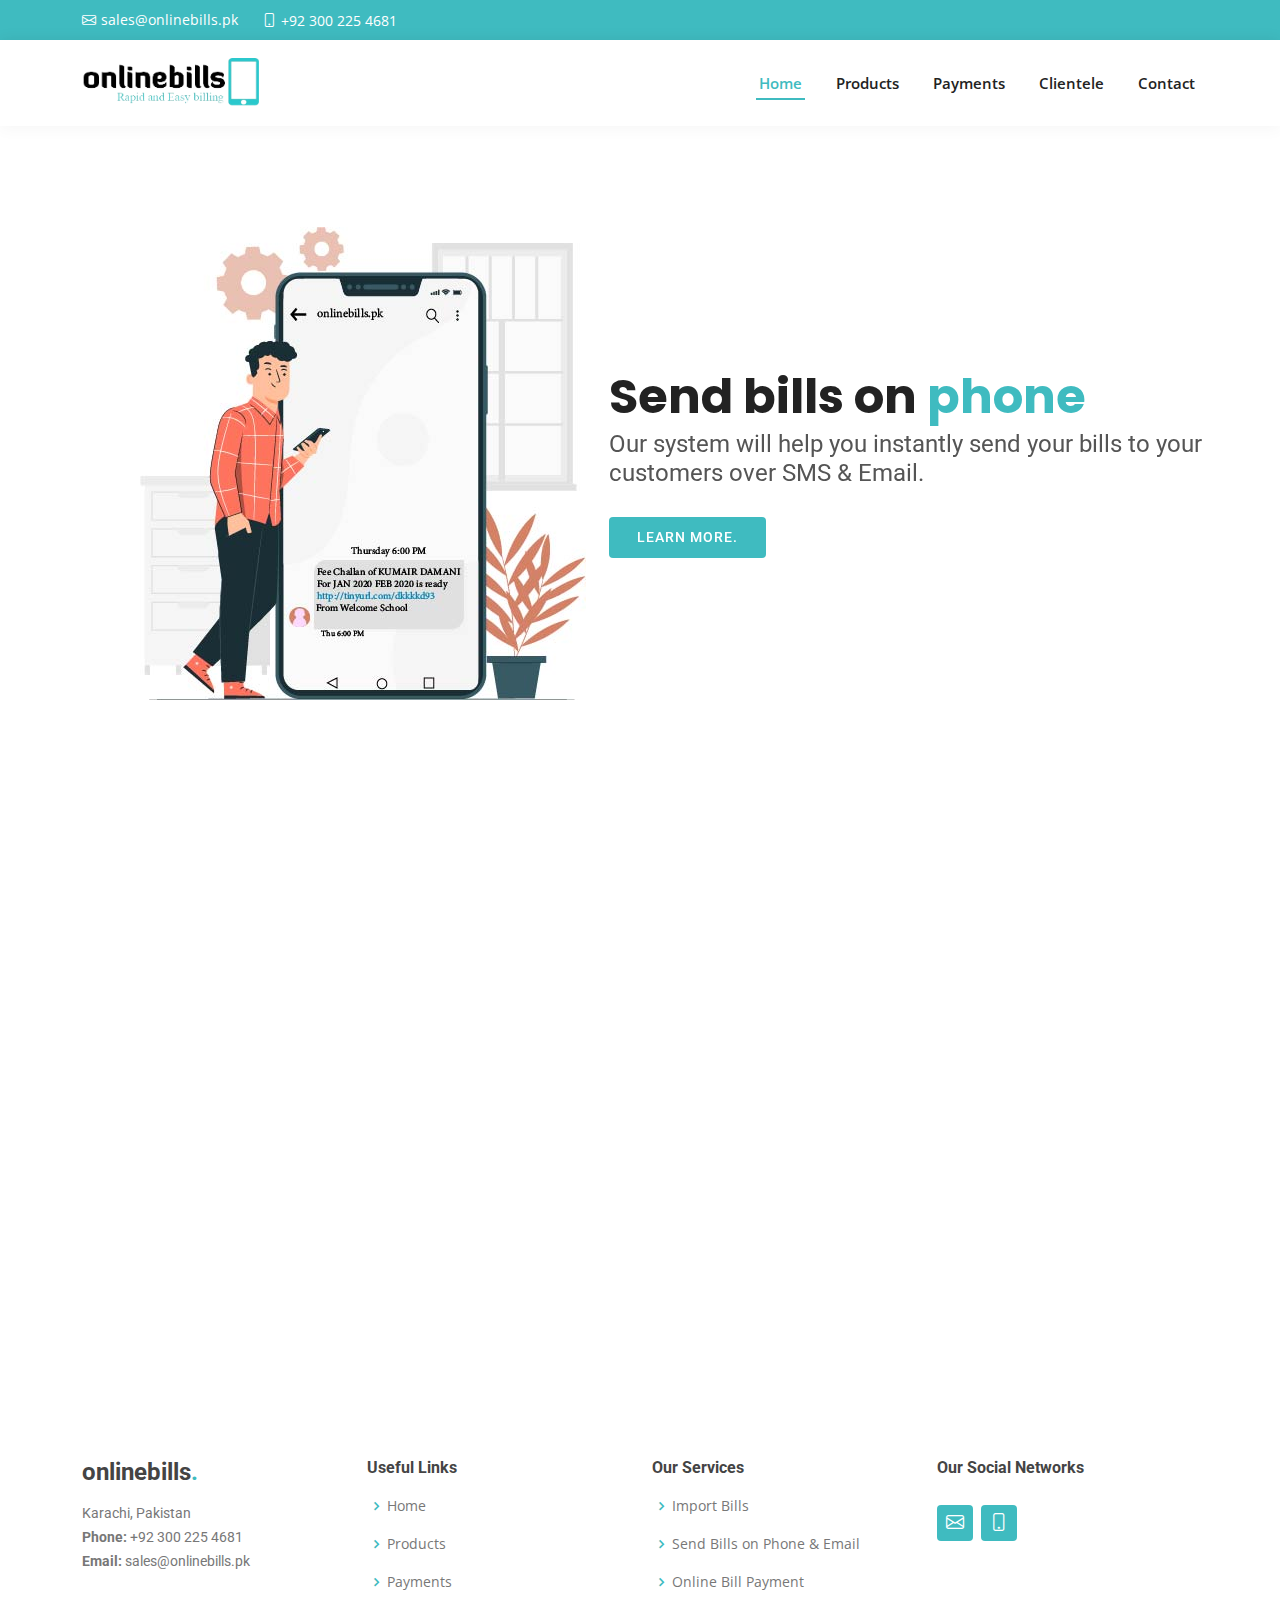
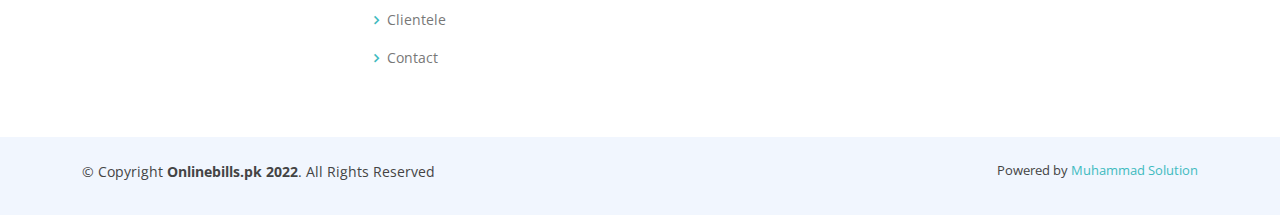
<file: OnlineBills/index.html>
<!DOCTYPE html>
<html lang="en">

<head>
<meta charset="utf-8">
<meta content="width=device-width, initial-scale=1.0" name="viewport">

<title>Online School Fee challan | Onlinebills.pk</title>
<meta content="" name="description">
<meta content="" name="keywords">

<!-- icons -->
<link href="assets/img/Mobile only Logo (OB).jpg" rel="icon">

<!-- Google Fonts -->
<link href="https://fonts.googleapis.com/css?family=Open+Sans:300,300i,400,400i,600,600i,700,700i|Roboto:300,300i,400,400i,500,500i,600,600i,700,700i|Poppins:300,300i,400,400i,500,500i,600,600i,700,700i" rel="stylesheet">

<!--  CSS Files -->
<link href="assets/vendor/aos/aos.css" rel="stylesheet">
<link href="assets/vendor/bootstrap/css/bootstrap.min.css" rel="stylesheet">
<link href="assets/vendor/bootstrap-icons/bootstrap-icons.css" rel="stylesheet">
<link href="assets/vendor/boxicons/css/boxicons.min.css" rel="stylesheet">
<link href="assets/vendor/glightbox/css/glightbox.min.css" rel="stylesheet">
<link href="assets/vendor/swiper/swiper-bundle.min.css" rel="stylesheet">

<!--  Main CSS File -->
<link href="assets/css/style.css" rel="stylesheet">

</head>

<body>

<!-- ======= Top Bar ======= -->
<section id="topbar" class="d-flex align-items-center">
<div class="container d-flex justify-content-center justify-content-md-between">
<div class="contact-info d-flex align-items-center">
<i class="bi bi-envelope d-flex align-items-center"><a href="mailto:contact@example.com">sales@onlinebills.pk</a></i>
<i class="bi bi-phone d-flex align-items-center ms-4"><span>+92 300 225 4681</span></i>
</div>
</div>
</section>

<header id="header" class="d-flex align-items-center">
<div class="container d-flex align-items-center justify-content-between">

<div class="logo">
<img src="assets/img/blueLogoOB.png">
</div>

<nav id="navbar" class="navbar">
<ul>
<li><a class="nav-link scrollto active" href="index.html">Home</a></li>
<li><a class="nav-link scrollto" href="product.html">Products</a></li>
<li><a class="nav-link scrollto" href="payment.html">Payments</a></li>
<li><a class="nav-link scrollto " href="clientele.html">Clientele</a></li>
<li><a class="nav-link scrollto" href="contact.html">Contact</a></li>
</ul>
<i class="bi bi-list mobile-nav-toggle"></i>
</nav><!-- .navbar -->

</div>
</header><!-- End Header -->

<!-- ======= Hero Section ======= -->



<section id="hero" class="d-flex align-items-center">

<div class="col-lg-4 iphone-wrap">
<img src="assets/img/Mobile.jpg" alt="Image" class="obmobile" data-aos="fade-right" style="margin-left: 140px;">
</div>      

<div class="container" data-aos="zoom-out" data-aos-delay="100">

<h1 style="margin-left:170px;"> Send bills on <span>phone</span></h1>
<h2 style="margin-left: 170px;">Our system will help you instantly send your bills to your customers over SMS & Email.</h2>
<div class="d-flex">
<a href="product.html" class="btn-get-started scrollto" style="margin-left: 170px; ">Learn more.</a>
</div>      
</div>

</section><!-- End Hero -->

<main id="main">

<!-- ======= Services Section ======= -->
<section id="services" class="services">
<div class="container" data-aos="fade-up">

<div class="section-title">

<h3>Product <span>Features</span></h3>
</div>

<div class="row">
<div class="col-lg-4 col-md-6 d-flex align-items-stretch" data-aos="zoom-in" data-aos-delay="100">
<div class="icon-box">
<div class="icon">
<div class="mobile">
<img src="assets/img/import.png">
</div>
</div>
<h4><a href="">Import Bills</a></h4>
<p>Import bills into your very own cloud system with a CSV File</p>
</div>
</div>

<div class="col-lg-4 col-md-6 d-flex align-items-stretch mt-4 mt-md-0" data-aos="zoom-in" data-aos-delay="200">
<div class="icon-box">
<div class="icon">
<div class="mobile">
<img src="assets/img/phone.png">
</div>
</div>
<h4><a href="">Send Bills on Phone & Email</a></h4>
<p>With a single click, your bill is pushed to your customer's phone and inbox.</p>
</div>
</div>

<div class="col-lg-4 col-md-6 d-flex align-items-stretch mt-4 mt-lg-0" data-aos="zoom-in" data-aos-delay="300">
<div class="icon-box">
<div class="icon">
<div class="mobile">
<img src="assets/img/payment.png">
</div>
</div>
<h4><a href="">Online Bill Payment</a></h4>
<p>Customer can conviently pay bills using bank's online application.</p>
</div>
</div>
</div>

</div>
</section><!-- End Services Section -->    


</div>
</section><!-- End Contact Section -->

</main><!-- End #main -->

<!-- ======= Footer ======= -->
<footer id="footer">



<div class="footer-top">
<div class="container">
<div class="row">

<div class="col-lg-3 col-md-6 footer-contact">
<h3>onlinebills<span>.</span></h3>
<p>
Karachi, Pakistan <br>
<strong>Phone:</strong> +92 300 225 4681<br>
<strong>Email:</strong> sales@onlinebills.pk<br>
</p>
</div>

<div class="col-lg-3 col-md-6 footer-links">
<h4>Useful Links</h4>
<ul>
<li><i class="bx bx-chevron-right"></i> <a href="index.html">Home</a></li>
<li><i class="bx bx-chevron-right"></i> <a href="product.html">Products</a></li>
<li><i class="bx bx-chevron-right"></i> <a href="payment.html">Payments</a></li>
<li><i class="bx bx-chevron-right"></i> <a href="clientele.html">Clientele</a></li>
<li><i class="bx bx-chevron-right"></i> <a href="contact.html">Contact</a></li>
</ul>
</div>

<div class="col-lg-3 col-md-6 footer-links">
<h4>Our Services</h4>
<ul>
<li><i class="bx bx-chevron-right"></i> <a href="#">Import Bills</a></li>
<li><i class="bx bx-chevron-right"></i> <a href="#">Send Bills on Phone & Email </a></li>
<li><i class="bx bx-chevron-right"></i> <a href="#">Online Bill Payment</a></li>
</ul>
</div>

<div class="col-lg-3 col-md-6 footer-links">
<h4>Our Social Networks</h4>
<div class="social-links mt-3">
<a href="#" class="twitter"><i class="bi bi-envelope d-flex align-items-center" style="margin-left: 9px;"></i></a>
<a href="#" class="google-plus"><i class="bi bi-phone d-flex align-items-center " style="margin-left: 9px;"></i></a>
</div>
</div>

</div>
</div>
</div>

<div class="container py-4">
<div class="copyright">
&copy; Copyright <strong><span> Onlinebills.pk 2022</span></strong>. All Rights Reserved
</div>
<div class="credits">
Powered by <a href="https://www.facebook.com/Muhammadsolution786">Muhammad Solution</a>
</div>
</div>
</footer><!-- End Footer -->

<div id="preloader"></div>
<a href="#" class="back-to-top d-flex align-items-center justify-content-center"><i class="bi bi-arrow-up-short"></i></a>

<!-- JS Files -->
<script src="assets/vendor/purecounter/purecounter.js"></script>
<script src="assets/vendor/aos/aos.js"></script>
<script src="assets/vendor/bootstrap/js/bootstrap.bundle.min.js"></script>
<script src="assets/vendor/glightbox/js/glightbox.min.js"></script>
<script src="assets/vendor/isotope-layout/isotope.pkgd.min.js"></script>
<script src="assets/vendor/swiper/swiper-bundle.min.js"></script>
<script src="assets/vendor/waypoints/noframework.waypoints.js"></script>
<script src="assets/vendor/php-email-form/validate.js"></script>

<!--  Main JS File -->
<script src="assets/js/main.js"></script>

</body>

</html>
</file>
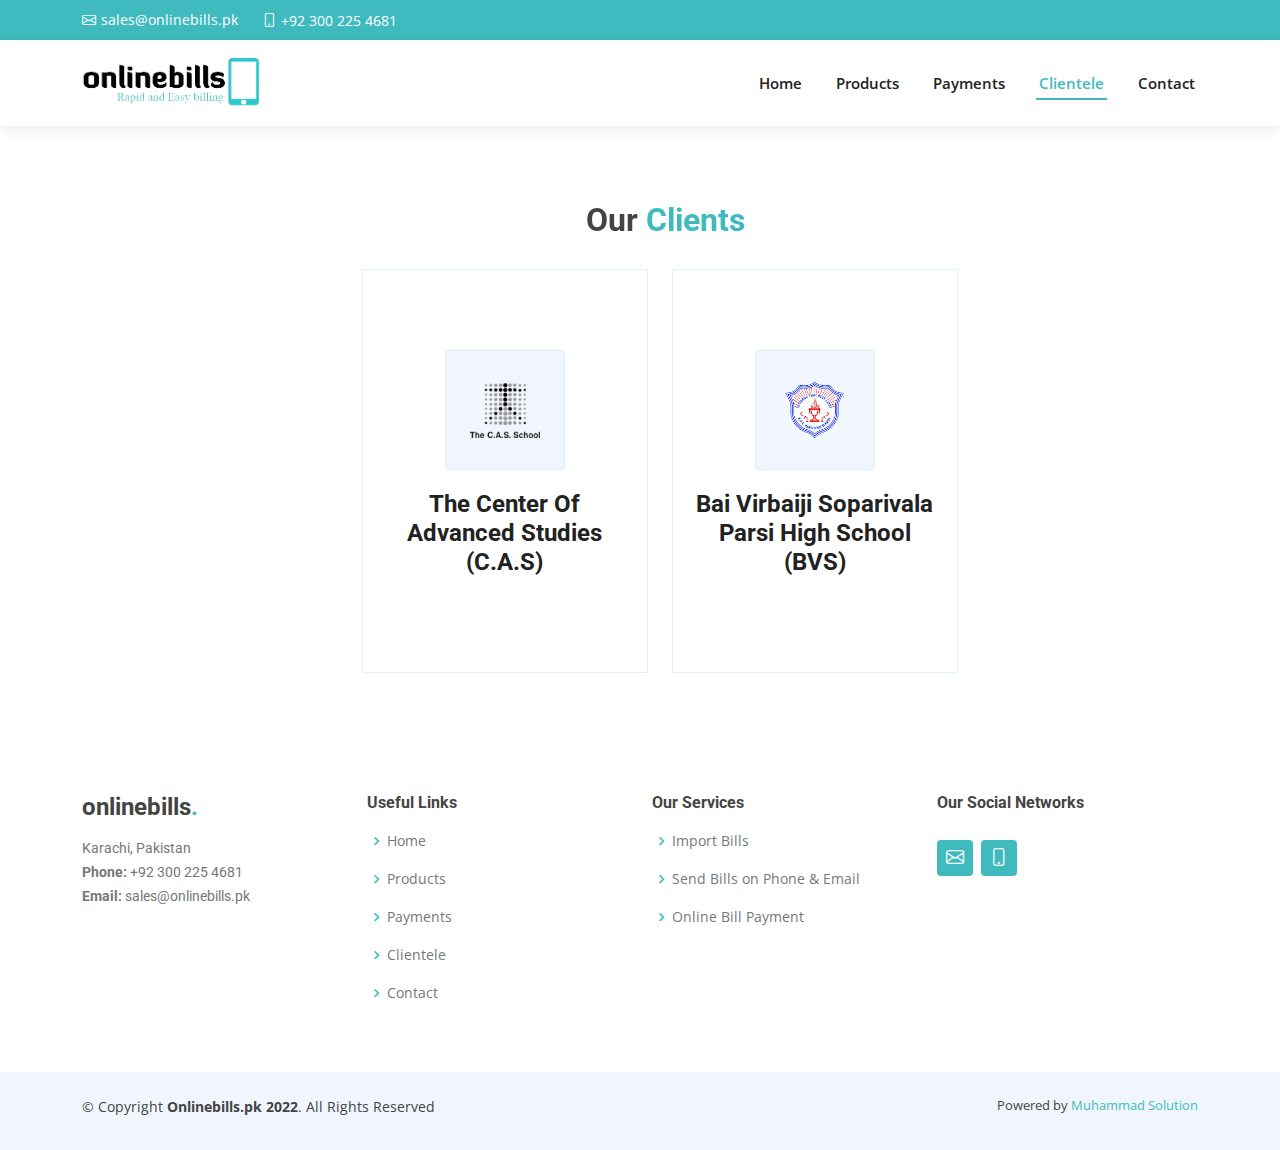
<file: OnlineBills/clientele.html>
<!DOCTYPE html>
<html lang="en">

<head>
<meta charset="utf-8">
<meta content="width=device-width, initial-scale=1.0" name="viewport">

<title>Online School Fee challan | Onlinebills.pk</title>
<meta content="" name="description">
<meta content="" name="keywords">

<!-- icons -->
<link href="assets/img/Mobile only Logo (OB).jpg" rel="icon">

<!-- Google Fonts -->
<link href="https://fonts.googleapis.com/css?family=Open+Sans:300,300i,400,400i,600,600i,700,700i|Roboto:300,300i,400,400i,500,500i,600,600i,700,700i|Poppins:300,300i,400,400i,500,500i,600,600i,700,700i" rel="stylesheet">

<!--  CSS Files -->
<link href="assets/vendor/aos/aos.css" rel="stylesheet">
<link href="assets/vendor/bootstrap/css/bootstrap.min.css" rel="stylesheet">
<link href="assets/vendor/bootstrap-icons/bootstrap-icons.css" rel="stylesheet">
<link href="assets/vendor/boxicons/css/boxicons.min.css" rel="stylesheet">
<link href="assets/vendor/glightbox/css/glightbox.min.css" rel="stylesheet">
<link href="assets/vendor/swiper/swiper-bundle.min.css" rel="stylesheet">

<!--  Main CSS File -->
<link href="assets/css/style.css" rel="stylesheet">

</head>

<body>

<!-- ======= Top Bar ======= -->
<section id="topbar" class="d-flex align-items-center">
<div class="container d-flex justify-content-center justify-content-md-between">
<div class="contact-info d-flex align-items-center">
<i class="bi bi-envelope d-flex align-items-center"><a href="mailto:contact@example.com">sales@onlinebills.pk</a></i>
<i class="bi bi-phone d-flex align-items-center ms-4"><span>+92 300 225 4681</span></i>
</div>
</div>
</section>

<!-- ======= Header ======= -->
<header id="header" class="d-flex align-items-center">
<div class="container d-flex align-items-center justify-content-between">

<div class="logo">
<img src="assets/img/blueLogoOB.png">
</div>

<nav id="navbar" class="navbar">
<ul>
<li><a class="nav-link scrollto" href="index.html">Home</a></li>
<li><a class="nav-link scrollto" href="product.html">Products</a></li>
<li><a class="nav-link scrollto" href="payment.html">Payments</a></li>
<li><a class="nav-link scrollto active " href="clientele.html">Clientele</a></li>
<li><a class="nav-link scrollto" href="contact.html">Contact</a></li>
</ul>
<i class="bi bi-list mobile-nav-toggle"></i>
</nav><!-- .navbar -->

</div>
</header><!-- End Header -->

<!-- ======= Hero Section ======= -->


<main id="main">

<!-- ======= Services Section ======= -->
<section id="services" class="services" style="margin-left: 350px;">
<div class="container" data-aos="fade-up">

<div class="section-title">

<h3 style="margin-right: 300px;">Our <span>Clients</span></h3>
</div>

<div class="row">
<div class="col-lg-4 col-md-6 d-flex align-items-stretch" data-aos="zoom-in" data-aos-delay="100">
<div class="icon-box">
<div class="icon">
<div class="mobile">
    <img src="assets/img/cas.png">
</div>
</div>
<h4><a href="https://cas.edu.pk/"> The Center Of Advanced Studies <br>(C.A.S)</a></h4>
</div>
</div>


<div class="col-lg-4 col-md-6 d-flex align-items-stretch mt-4 mt-lg-0" data-aos="zoom-in" data-aos-delay="300">
<div class="icon-box">
<div class="icon">
<div class="mobile">
    <img src="assets/img/bvs.png">
</div>
</div>
<h4><a href="https://www.bvsparsischool.edu.pk/">Bai Virbaiji Soparivala Parsi High School (BVS)</a></h4>
</div>
</div>
</div>

</div>
</section><!-- End Services Section -->    


<!-- ======= Footer ======= -->
<footer id="footer">



<div class="footer-top">
<div class="container">
<div class="row">

<div class="col-lg-3 col-md-6 footer-contact">
<h3>onlinebills<span>.</span></h3>
<p>
Karachi, Pakistan <br>
<strong>Phone:</strong> +92 300 225 4681<br>
<strong>Email:</strong> sales@onlinebills.pk<br>
</p>
</div>

<div class="col-lg-3 col-md-6 footer-links">
<h4>Useful Links</h4>
<ul>
<li><i class="bx bx-chevron-right"></i> <a href="index.html">Home</a></li>
<li><i class="bx bx-chevron-right"></i> <a href="product.html">Products</a></li>
<li><i class="bx bx-chevron-right"></i> <a href="payment.html">Payments</a></li>
<li><i class="bx bx-chevron-right"></i> <a href="clientele.html">Clientele</a></li>
<li><i class="bx bx-chevron-right"></i> <a href="contact.html">Contact</a></li>
</ul>
</div>

<div class="col-lg-3 col-md-6 footer-links">
<h4>Our Services</h4>
<ul>
<li><i class="bx bx-chevron-right"></i> <a href="#">Import Bills</a></li>
<li><i class="bx bx-chevron-right"></i> <a href="#">Send Bills on Phone & Email </a></li>
<li><i class="bx bx-chevron-right"></i> <a href="#">Online Bill Payment</a></li>
</ul>
</div>

<div class="col-lg-3 col-md-6 footer-links">
<h4>Our Social Networks</h4>
<div class="social-links mt-3">
<a href="#" class="twitter"><i class="bi bi-envelope d-flex align-items-center" style="margin-left: 9px;"></i></a>
<a href="#" class="google-plus"><i class="bi bi-phone d-flex align-items-center " style="margin-left: 9px;"></i></a>
</div>
</div>

</div>
</div>
</div>

<div class="container py-4">
<div class="copyright">
&copy; Copyright <strong><span> Onlinebills.pk 2022</span></strong>. All Rights Reserved
</div>
<div class="credits">
Powered by <a href="https://www.facebook.com/Muhammadsolution786">Muhammad Solution</a>
</div>
</div>
</footer><!-- End Footer -->

<div id="preloader"></div>
<a href="#" class="back-to-top d-flex align-items-center justify-content-center"><i class="bi bi-arrow-up-short"></i></a>

<!--  JS Files -->
<script src="assets/vendor/purecounter/purecounter.js"></script>
<script src="assets/vendor/aos/aos.js"></script>
<script src="assets/vendor/bootstrap/js/bootstrap.bundle.min.js"></script>
<script src="assets/vendor/glightbox/js/glightbox.min.js"></script>
<script src="assets/vendor/isotope-layout/isotope.pkgd.min.js"></script>
<script src="assets/vendor/swiper/swiper-bundle.min.js"></script>
<script src="assets/vendor/waypoints/noframework.waypoints.js"></script>
<script src="assets/vendor/php-email-form/validate.js"></script>

<!--  Main JS File -->
<script src="assets/js/main.js"></script>

</body>

</html>
</file>
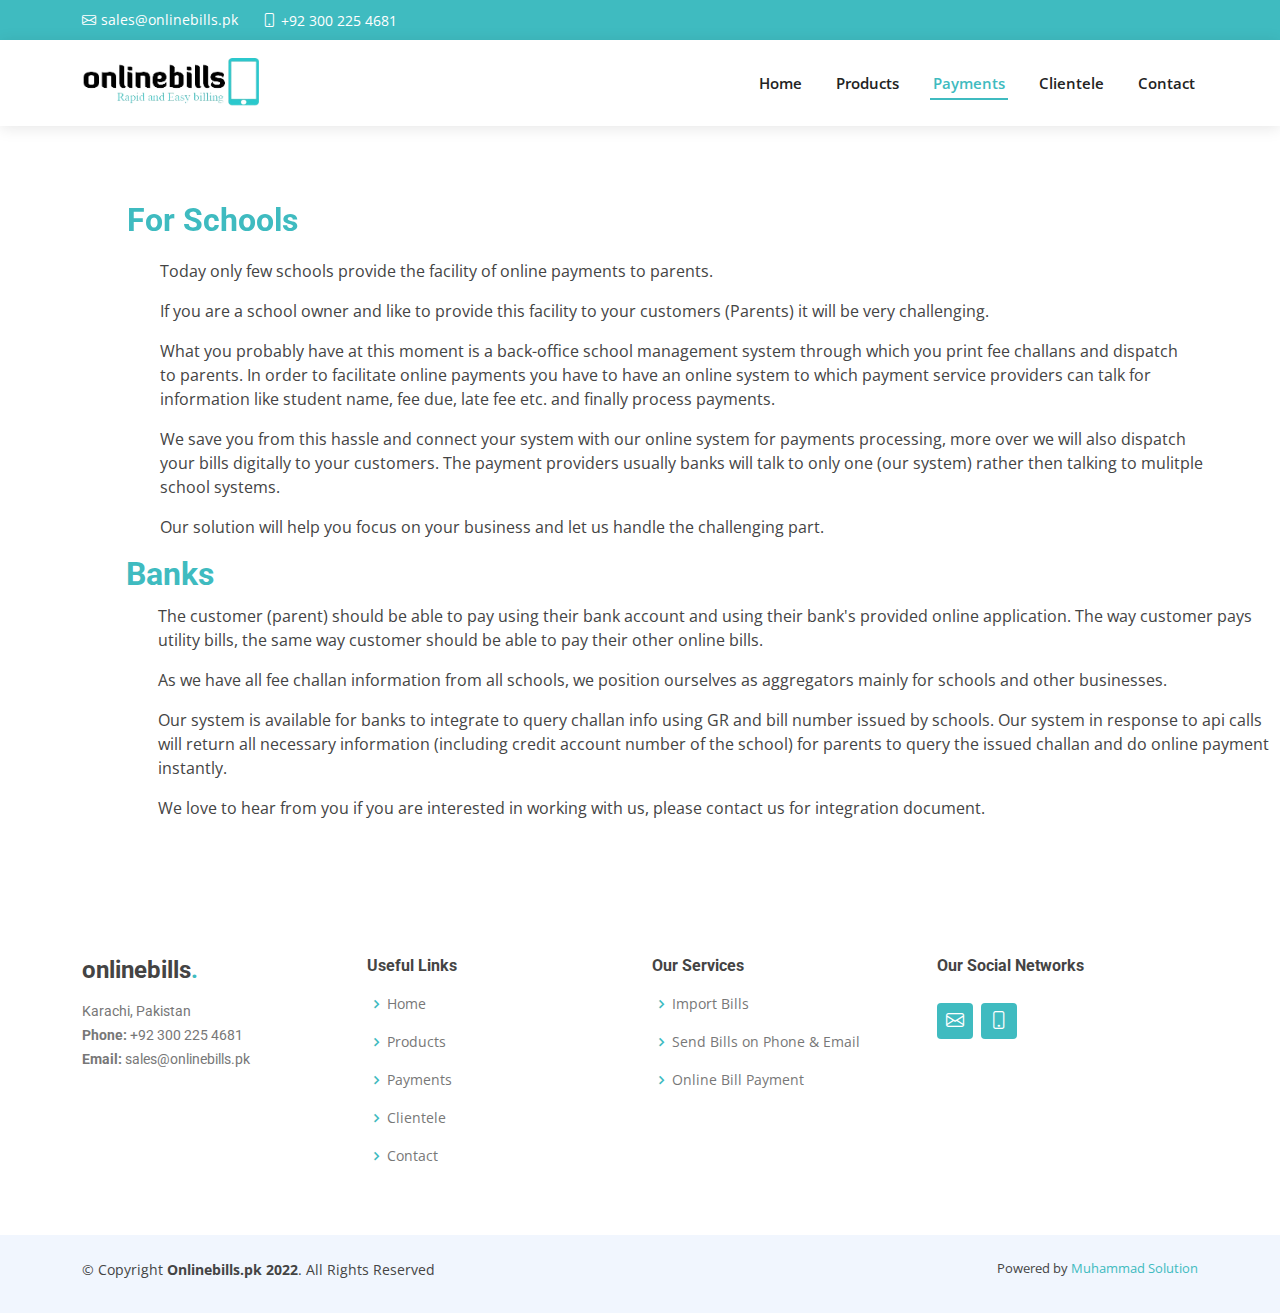
<file: OnlineBills/payment.html>
<!DOCTYPE html>
<html lang="en">

<head>
<meta charset="utf-8">
<meta content="width=device-width, initial-scale=1.0" name="viewport">

<title>Online School Fee challan | Onlinebills.pk</title>
<meta content="" name="description">
<meta content="" name="keywords">

<!-- icons -->
<link href="assets/img/Mobile only Logo (OB).jpg" rel="icon">

<!-- Google Fonts -->
<link href="https://fonts.googleapis.com/css?family=Open+Sans:300,300i,400,400i,600,600i,700,700i|Roboto:300,300i,400,400i,500,500i,600,600i,700,700i|Poppins:300,300i,400,400i,500,500i,600,600i,700,700i" rel="stylesheet">

<!--  CSS Files -->
<link href="assets/vendor/aos/aos.css" rel="stylesheet">
<link href="assets/vendor/bootstrap/css/bootstrap.min.css" rel="stylesheet">
<link href="assets/vendor/bootstrap-icons/bootstrap-icons.css" rel="stylesheet">
<link href="assets/vendor/boxicons/css/boxicons.min.css" rel="stylesheet">
<link href="assets/vendor/glightbox/css/glightbox.min.css" rel="stylesheet">
<link href="assets/vendor/swiper/swiper-bundle.min.css" rel="stylesheet">

<!--  Main CSS File -->
<link href="assets/css/style.css" rel="stylesheet">

</head>

<body>

<!-- ======= Top Bar ======= -->
<section id="topbar" class="d-flex align-items-center">
<div class="container d-flex justify-content-center justify-content-md-between">
<div class="contact-info d-flex align-items-center">
<i class="bi bi-envelope d-flex align-items-center"><a href="mailto:contact@example.com">sales@onlinebills.pk</a></i>
<i class="bi bi-phone d-flex align-items-center ms-4"><span>+92 300 225 4681</span></i>
</div>
</div>
</section>

<!-- ======= Header ======= -->
<header id="header" class="d-flex align-items-center">
<div class="container d-flex align-items-center justify-content-between">

<div class="logo">
<img src="assets/img/blueLogoOB.png">
</div>

<nav id="navbar" class="navbar">
<ul>
<li><a class="nav-link scrollto" href="index.html">Home</a></li>
<li><a class="nav-link scrollto" href="product.html">Products</a></li>
<li><a class="nav-link scrollto active" href="payment.html">Payments</a></li>
<li><a class="nav-link scrollto " href="clientele.html">Clientele</a></li>
<li><a class="nav-link scrollto" href="contact.html">Contact</a></li>
</ul>
<i class="bi bi-list mobile-nav-toggle"></i>
</nav><!-- .navbar -->

</div>
</header><!-- End Header -->

<!-- ======= Hero Section ======= -->




<main id="main">

<!-- ======= Services Section ======= -->
<section id="services" class="services">
<div class="container" data-aos="fade-up">

<div class="section-title">

<h3 style="margin-right: 855px;"><span>For Schools</span></h3>
</div>
</div>


<div class="d">
<p>
Today only few schools provide the facility of online payments to parents.
</p>
<p>
If you are a school owner and like to provide this facility to your customers (Parents) it will be very challenging.
</p>
<p>
What you probably have at this moment is a back-office school management system through which you print fee challans and 
dispatch <br> to parents. In order to facilitate online payments you have to have an online system to which payment service 
providers can talk for<br> information like student name, fee due, late fee etc. and finally process payments.
</p>
<p>
We save you from this hassle and connect your system with our online system for payments processing, more over we will also dispatch <br> your 
bills digitally to your customers. The payment providers usually banks will talk to only one (our system) 
rather then talking to mulitple<br> school systems.
</p>
<p>
Our solution will help you focus on your business and let us handle the challenging part.
</p>

</div>





<div class="section-title">

<h3 style="margin-right: 940px;"><span>Banks</span></h3>
</div>
</div>


<div class="n">
<p>
The customer (parent) should be able to pay using their bank account and using their bank's provided online application. 
The way customer pays <br>utility bills, the same way customer should be able to pay their other online bills.
</p>
<p>
As we have all fee challan information from all schools, we position ourselves as aggregators mainly for schools and other businesses.
</p>
<p>
Our system is available for banks to integrate to query challan info using GR and bill number issued by schools. 
Our system in response to api calls <br> will return all necessary information (including credit account number of the school) for 
parents to query the issued challan and do online payment<br> instantly.
</p>
<p>
We love to hear from you if you are interested in working with us, please contact us for integration document.
</p>

</div>
</section><!-- End Services Section -->    
</main><!-- End #main -->

<!-- ======= Footer ======= -->
<footer id="footer">



<div class="footer-top">
<div class="container">
<div class="row">

<div class="col-lg-3 col-md-6 footer-contact">
<h3>onlinebills<span>.</span></h3>
<p>
Karachi, Pakistan <br>
<strong>Phone:</strong> +92 300 225 4681<br>
<strong>Email:</strong> sales@onlinebills.pk<br>
</p>
</div>

<div class="col-lg-3 col-md-6 footer-links">
<h4>Useful Links</h4>
<ul>
<li><i class="bx bx-chevron-right"></i> <a href="index.html">Home</a></li>
<li><i class="bx bx-chevron-right"></i> <a href="product.html">Products</a></li>
<li><i class="bx bx-chevron-right"></i> <a href="payment.html">Payments</a></li>
<li><i class="bx bx-chevron-right"></i> <a href="clientele.html">Clientele</a></li>
<li><i class="bx bx-chevron-right"></i> <a href="contact.html">Contact</a></li>
</ul>
</div>

<div class="col-lg-3 col-md-6 footer-links">
<h4>Our Services</h4>
<ul>
<li><i class="bx bx-chevron-right"></i> <a href="#">Import Bills</a></li>
<li><i class="bx bx-chevron-right"></i> <a href="#">Send Bills on Phone & Email </a></li>
<li><i class="bx bx-chevron-right"></i> <a href="#">Online Bill Payment</a></li>
</ul>
</div>

<div class="col-lg-3 col-md-6 footer-links">
<h4>Our Social Networks</h4>
<div class="social-links mt-3">
<a href="#" class="twitter"><i class="bi bi-envelope d-flex align-items-center" style="margin-left: 9px;"></i></a>
<a href="#" class="google-plus"><i class="bi bi-phone d-flex align-items-center " style="margin-left: 9px;"></i></a>
</div>
</div>

</div>
</div>
</div>

<div class="container py-4">
<div class="copyright">
&copy; Copyright <strong><span> Onlinebills.pk 2022</span></strong>. All Rights Reserved
</div>
<div class="credits">
Powered by <a href="https://www.facebook.com/Muhammadsolution786">Muhammad Solution</a>
</div>
</div>
</footer><!-- End Footer -->

<div id="preloader"></div>
<a href="#" class="back-to-top d-flex align-items-center justify-content-center"><i class="bi bi-arrow-up-short"></i></a>

<!--  JS Files -->
<script src="assets/vendor/purecounter/purecounter.js"></script>
<script src="assets/vendor/aos/aos.js"></script>
<script src="assets/vendor/bootstrap/js/bootstrap.bundle.min.js"></script>
<script src="assets/vendor/glightbox/js/glightbox.min.js"></script>
<script src="assets/vendor/isotope-layout/isotope.pkgd.min.js"></script>
<script src="assets/vendor/swiper/swiper-bundle.min.js"></script>
<script src="assets/vendor/waypoints/noframework.waypoints.js"></script>
<script src="assets/vendor/php-email-form/validate.js"></script>

<!--  Main JS File -->
<script src="assets/js/main.js"></script>

</body>

</html>
</file>
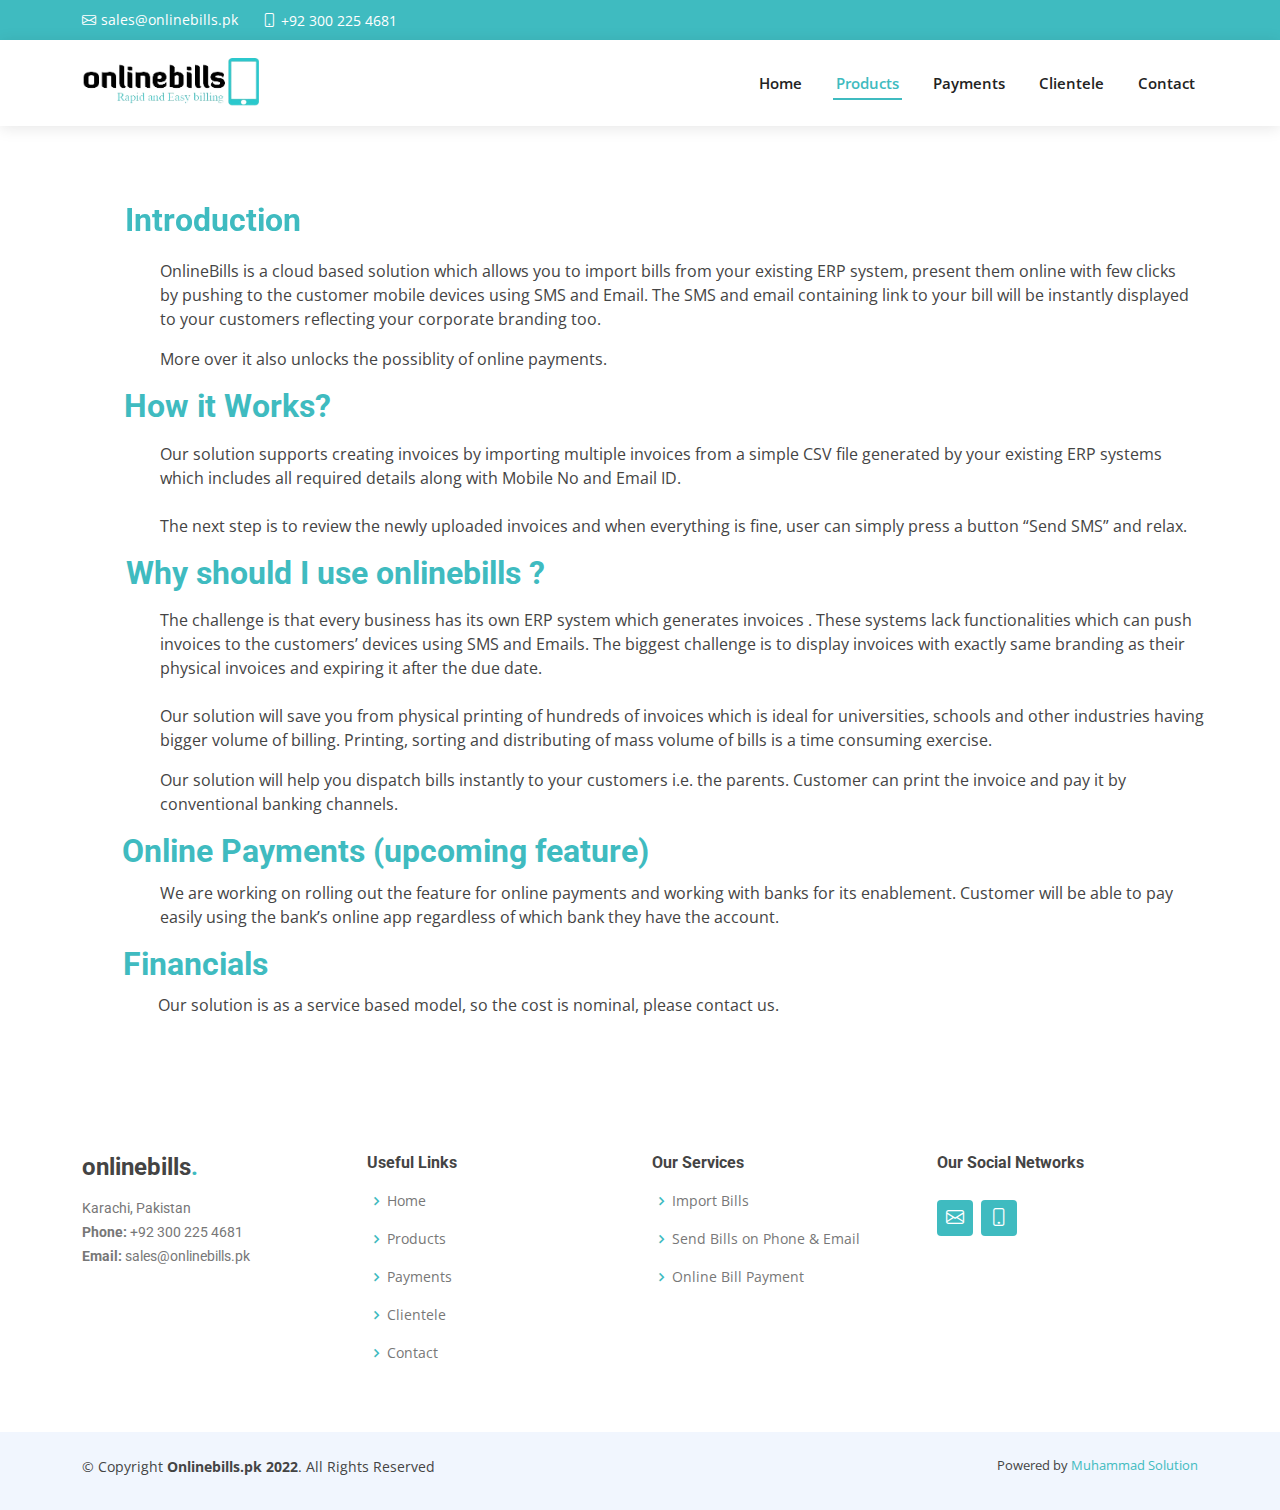
<file: OnlineBills/product.html>
<!DOCTYPE html>
<html lang="en">

<head>
<meta charset="utf-8">
<meta content="width=device-width, initial-scale=1.0" name="viewport">

<title>Online School Fee challan | Onlinebills.pk</title>
<meta content="" name="description">
<meta content="" name="keywords">

<!-- icons -->
<link href="assets/img/Mobile only Logo (OB).jpg" rel="icon">

<!-- Google Fonts -->
<link href="https://fonts.googleapis.com/css?family=Open+Sans:300,300i,400,400i,600,600i,700,700i|Roboto:300,300i,400,400i,500,500i,600,600i,700,700i|Poppins:300,300i,400,400i,500,500i,600,600i,700,700i" rel="stylesheet">

<!--  CSS Files -->
<link href="assets/vendor/aos/aos.css" rel="stylesheet">
<link href="assets/vendor/bootstrap/css/bootstrap.min.css" rel="stylesheet">
<link href="assets/vendor/bootstrap-icons/bootstrap-icons.css" rel="stylesheet">
<link href="assets/vendor/boxicons/css/boxicons.min.css" rel="stylesheet">
<link href="assets/vendor/glightbox/css/glightbox.min.css" rel="stylesheet">
<link href="assets/vendor/swiper/swiper-bundle.min.css" rel="stylesheet">

<!--  Main CSS File -->
<link href="assets/css/style.css" rel="stylesheet">

</head>

<body>

<!-- ======= Top Bar ======= -->
<section id="topbar" class="d-flex align-items-center">
<div class="container d-flex justify-content-center justify-content-md-between">
<div class="contact-info d-flex align-items-center">
<i class="bi bi-envelope d-flex align-items-center"><a href="mailto:contact@example.com">sales@onlinebills.pk</a></i>
<i class="bi bi-phone d-flex align-items-center ms-4"><span>+92 300 225 4681</span></i>
</div>
</div>
</section>

<!-- ======= Header ======= -->
<header id="header" class="d-flex align-items-center">
<div class="container d-flex align-items-center justify-content-between">

<div class="logo">
<img src="assets/img/blueLogoOB.png">
</div>

<nav id="navbar" class="navbar">
<ul>
<li><a class="nav-link scrollto" href="index.html">Home</a></li>
<li><a class="nav-link scrollto active" href="product.html">Products</a></li>
<li><a class="nav-link scrollto" href="payment.html">Payments</a></li>
<li><a class="nav-link scrollto " href="clientele.html">Clientele</a></li>
<li><a class="nav-link scrollto" href="contact.html">Contact</a></li>
</ul>
<i class="bi bi-list mobile-nav-toggle"></i>
</nav><!-- .navbar -->

</div>
</header><!-- End Header -->

<!-- ======= Hero Section ======= -->




<main id="main">

<!-- ======= Services Section ======= -->
<section id="services" class="services">
<div class="container" data-aos="fade-up">

<div class="section-title">

<h3 style="margin-right: 855px;"><span>Introduction</span></h3>
</div>
</div>


<div class="d">
<p>OnlineBills is a cloud based solution which allows you to import bills from your existing ERP system, present them online 
with few clicks<br> by pushing to the customer mobile devices using SMS and Email. 
The SMS and email containing link to your bill will be instantly displayed<br> to your customers reflecting your corporate branding too.
</p>
<p>
More over it also unlocks the possiblity of online payments.
</p>

</div>

<div class="section-title">

<h3 style="margin-right: 825px;"><span>How it Works?</span></h3>
</div>
</div>


<div class="b">
</p>
Our solution supports creating invoices by importing multiple invoices from a simple 
CSV file generated by your existing ERP systems <br> which includes all required details along with Mobile No and Email ID.
<p><br>
The next step is to review the newly uploaded invoices and when everything is fine, user can simply press a 
button “Send SMS” and relax.
</p>

</div>


<div class="section-title">

<h3 style="margin-right: 610px;"><span>Why should I use onlinebills ?</span></h3>
</div>
</div>


<div class="c">
</p>
The challenge is that every business has its own ERP system which generates invoices . 
These systems lack functionalities which can push <br> invoices to the customers’ devices using SMS and Emails. 
The biggest challenge is to display invoices with exactly same branding as their<br> physical invoices and expiring it after the due date.
<p><br>
Our solution will save you from physical printing of hundreds of invoices which is ideal for universities, schools and other
    industries having <br> bigger volume of billing. Printing, sorting and distributing of mass volume of bills is a time 
    consuming exercise.
</p>
<p>
Our solution will help you dispatch bills instantly to your customers i.e. the parents. 
Customer can print the invoice and pay it by<br> conventional banking channels.
</p>

</div>


<div class="section-title">

<h3 style="margin-right: 510px;"><span>Online Payments (upcoming feature)</span></h3>
</div>
</div>


<div class="m">
<p>
We are working on rolling out the feature for online payments and working with banks for its enablement. 
Customer will be able to pay<br> easily using the bank’s online app regardless of which bank they have the account.    
</p>

</div>

<div class="section-title">

<h3 style="margin-right: 890px;"><span>Financials</span></h3>
</div>
</div>


<div class="l">
<p>
Our solution is as a service based model, so the cost is nominal, please contact us.
</p>

</div>
</section><!-- End Services Section -->    
</main><!-- End #main -->

<!-- ======= Footer ======= -->
<footer id="footer">



<div class="footer-top">
<div class="container">
<div class="row">

<div class="col-lg-3 col-md-6 footer-contact">
<h3>onlinebills<span>.</span></h3>
<p>
Karachi, Pakistan <br>
<strong>Phone:</strong> +92 300 225 4681<br>
<strong>Email:</strong> sales@onlinebills.pk<br>
</p>
</div>

<div class="col-lg-3 col-md-6 footer-links">
<h4>Useful Links</h4>
<ul>
<li><i class="bx bx-chevron-right"></i> <a href="index.html">Home</a></li>
<li><i class="bx bx-chevron-right"></i> <a href="product.html">Products</a></li>
<li><i class="bx bx-chevron-right"></i> <a href="payment.html">Payments</a></li>
<li><i class="bx bx-chevron-right"></i> <a href="clientele.html">Clientele</a></li>
<li><i class="bx bx-chevron-right"></i> <a href="contact.html">Contact</a></li>
</ul>
</div>

<div class="col-lg-3 col-md-6 footer-links">
<h4>Our Services</h4>
<ul>
<li><i class="bx bx-chevron-right"></i> <a href="#">Import Bills</a></li>
<li><i class="bx bx-chevron-right"></i> <a href="#">Send Bills on Phone & Email </a></li>
<li><i class="bx bx-chevron-right"></i> <a href="#">Online Bill Payment</a></li>
</ul>
</div>

<div class="col-lg-3 col-md-6 footer-links">
<h4>Our Social Networks</h4>
<div class="social-links mt-3">
<a href="#" class="twitter"><i class="bi bi-envelope d-flex align-items-center" style="margin-left: 9px;"></i></a>
<a href="#" class="google-plus"><i class="bi bi-phone d-flex align-items-center " style="margin-left: 9px;"></i></a>
</div>
</div>

</div>
</div>
</div>

<div class="container py-4">
<div class="copyright">
&copy; Copyright <strong><span> Onlinebills.pk 2022</span></strong>. All Rights Reserved
</div>
<div class="credits">
Powered by <a href="https://www.facebook.com/Muhammadsolution786">Muhammad Solution</a>
</div>
</div>
</footer><!-- End Footer -->

<div id="preloader"></div>
<a href="#" class="back-to-top d-flex align-items-center justify-content-center"><i class="bi bi-arrow-up-short"></i></a>

<!--  JS Files -->
<script src="assets/vendor/purecounter/purecounter.js"></script>
<script src="assets/vendor/aos/aos.js"></script>
<script src="assets/vendor/bootstrap/js/bootstrap.bundle.min.js"></script>
<script src="assets/vendor/glightbox/js/glightbox.min.js"></script>
<script src="assets/vendor/isotope-layout/isotope.pkgd.min.js"></script>
<script src="assets/vendor/swiper/swiper-bundle.min.js"></script>
<script src="assets/vendor/waypoints/noframework.waypoints.js"></script>
<script src="assets/vendor/php-email-form/validate.js"></script>

<!--  Main JS File -->
<script src="assets/js/main.js"></script>

</body>

</html>
</file>
<file: OnlineBills/assets/css/style.css>
/* 
# General */
body {
  font-family: "Open Sans", sans-serif;
  color: #444444;
}

a {
  color: #3fbbc0;
  text-decoration: none;
}

#header .logo img {
  padding: 0;
  margin: 0;
  max-height: 50px;
}


a:hover {
  color: #65c9cd;
  text-decoration: none;
}

h1, h2, h3, h4, h5, h6 {
  font-family: "Roboto", sans-serif;
}

/*--------------------------------------------------------------
# Preloader
--------------------------------------------------------------*/
#preloader {
  position: fixed;
  top: 0;
  left: 0;
  right: 0;
  bottom: 0;
  z-index: 9999;
  overflow: hidden;
  background: #fff;
}

#preloader:before {
  content: "";
  position: fixed;
  top: calc(50% - 30px);
  left: calc(50% - 30px);
  border: 6px solid #3fbbc0;
  border-top-color: #e2eefd;
  border-radius: 50%;
  width: 60px;
  height: 60px;
  -webkit-animation: animate-preloader 1s linear infinite;
  animation: animate-preloader 1s linear infinite;
}

@-webkit-keyframes animate-preloader {
  0% {
    transform: rotate(0deg);
  }
  100% {
    transform: rotate(360deg);
  }
}

@keyframes animate-preloader {
  0% {
    transform: rotate(0deg);
  }
  100% {
    transform: rotate(360deg);
  }
}
/*--------------------------------------------------------------
# Back to top button
--------------------------------------------------------------*/
.back-to-top {
  position: fixed;
  visibility: hidden;
  opacity: 0;
  right: 15px;
  bottom: 15px;
  z-index: 996;
  background: #3fbbc0;
  width: 40px;
  height: 40px;
  border-radius: 4px;
  transition: all 0.4s;
}
.back-to-top i {
  font-size: 28px;
  color: #fff;
  line-height: 0;
}
.back-to-top:hover {
  background: #5ec6ca;
  color: #fff;
}
.back-to-top.active {
  visibility: visible;
  opacity: 1;
}

/*--------------------------------------------------------------
# Disable aos animation delay on mobile devices
--------------------------------------------------------------*/
@media screen and (max-width: 768px) {
  [data-aos-delay] {
    transition-delay: 0 !important;
  }
}
/*--------------------------------------------------------------
# Top Bar
--------------------------------------------------------------*/
#topbar {
  background: #3fbbc0;
  height: 40px;
  font-size: 14px;
  transition: all 0.5s;
  color: #fff;
  padding: 0;
}
#topbar .contact-info i {
  font-style: normal;
  color: #fff;
}
#topbar .contact-info i a, #topbar .contact-info i span {
  padding-left: 5px;
  color: #fff;
}
#topbar .contact-info i a {
  line-height: 0;
  transition: 0.3s;
  transition: 0.3s;
}
#topbar .contact-info i a:hover {
  color: #fff;
  text-decoration: underline;
}
#topbar .social-links a {
  color: rgba(255, 255, 255, 0.7);
  line-height: 0;
  transition: 0.3s;
  margin-left: 20px;
}
#topbar .social-links a:hover {
  color: white;
}


/*--------------------------------------------------------------
# Header
--------------------------------------------------------------*/
#header {
  background: #fff;
  transition: all 0.5s;
  z-index: 997;
  height: 86px;
  box-shadow: 0px 2px 15px rgba(0, 0, 0, 0.1);
}
#header.fixed-top {
  height: 70px;
}
#header .logo {
  font-size: 30px;
  margin: 0;
  padding: 0;
  line-height: 1;
  font-weight: 600;
  letter-spacing: 0.8px;
  font-family: "Poppins", sans-serif;
}
#header .logo a {
  color: #222222;
}
#header .logo a span {
  color: #3fbbc0;
}
.mobile img {
  display: block;
  margin-left: auto;
  margin-right: auto;
  width: 70%;
}

.scrolled-offset {
  margin-top: 70px;
}

/*--------------------------------------------------------------
# Navigation Menu
--------------------------------------------------------------*/
/**
* Desktop Navigation 
*/
.navbar {
  padding: 0;
}
.navbar ul {
  margin: 0;
  padding: 0;
  display: flex;
  list-style: none;
  align-items: center;
}
.navbar li {
  position: relative;
}
.navbar > ul > li {
  white-space: nowrap;
  padding: 10px 0 10px 28px;
}
.navbar a, .navbar a:focus {
  display: flex;
  align-items: center;
  justify-content: space-between;
  padding: 0 3px;
  font-size: 15px;
  font-weight: 600;
  color: #222222;
  white-space: nowrap;
  transition: 0.3s;
  position: relative;
}
.navbar a i, .navbar a:focus i {
  font-size: 12px;
  line-height: 0;
  margin-left: 5px;
}
.navbar > ul > li > a:before {
  content: "";
  position: absolute;
  width: 100%;
  height: 2px;
  bottom: -6px;
  left: 0;
  background-color: #3fbbc0;
  visibility: hidden;
  width: 0px;
  transition: all 0.3s ease-in-out 0s;
}
.navbar a:hover:before, .navbar li:hover > a:before, .navbar .active:before {
  visibility: visible;
  width: 100%;
}
.navbar a:hover, .navbar .active, .navbar .active:focus, .navbar li:hover > a {
  color: #3fbbc0;
}
.navbar .dropdown ul {
  display: block;
  position: absolute;
  left: 28px;
  top: calc(100% + 30px);
  margin: 0;
  padding: 10px 0;
  z-index: 99;
  opacity: 0;
  visibility: hidden;
  background: #fff;
  box-shadow: 0px 0px 30px rgba(127, 137, 161, 0.25);
  transition: 0.3s;
}
.navbar .dropdown ul li {
  min-width: 200px;
}
.navbar .dropdown ul a {
  padding: 10px 20px;
  font-weight: 400;
}
.navbar .dropdown ul a i {
  font-size: 12px;
}
.navbar .dropdown ul a:hover, .navbar .dropdown ul .active:hover, .navbar .dropdown ul li:hover > a {
  color: #3fbbc0;
}
.navbar .dropdown:hover > ul {
  opacity: 1;
  top: 100%;
  visibility: visible;
}
.navbar .dropdown .dropdown ul {
  top: 0;
  left: calc(100% - 30px);
  visibility: hidden;
}
.navbar .dropdown .dropdown:hover > ul {
  opacity: 1;
  top: 0;
  left: 100%;
  visibility: visible;
}
@media (max-width: 1366px) {
  .navbar .dropdown .dropdown ul {
    left: -90%;
  }
  .navbar .dropdown .dropdown:hover > ul {
    left: -100%;
  }
}

/**
* Mobile Navigation 
*/
.mobile-nav-toggle {
  color: #222222;
  font-size: 28px;
  cursor: pointer;
  display: none;
  line-height: 0;
  transition: 0.5s;
}
.mobile-nav-toggle.bi-x {
  color: #fff;
}

@media (max-width: 991px) {
  .mobile-nav-toggle {
    display: block;
  }

  .navbar ul {
    display: none;
  }
}
.navbar-mobile {
  position: fixed;
  overflow: hidden;
  top: 0;
  right: 0;
  left: 0;
  bottom: 0;
  background: rgba(9, 9, 9, 0.9);
  transition: 0.3s;
  z-index: 999;
}
.navbar-mobile .mobile-nav-toggle {
  position: absolute;
  top: 15px;
  right: 15px;
}
.navbar-mobile ul {
  display: block;
  position: absolute;
  top: 55px;
  right: 15px;
  bottom: 15px;
  left: 15px;
  padding: 10px 0;
  background-color: #fff;
  overflow-y: auto;
  transition: 0.3s;
}
.navbar-mobile a, .navbar-mobile a:focus {
  padding: 10px 20px;
  font-size: 15px;
  color: #222222;
}
.navbar-mobile > ul > li {
  padding: 0;
}
.navbar-mobile a:hover:before, .navbar-mobile li:hover > a:before, .navbar-mobile .active:before {
  visibility: hidden;
}
.navbar-mobile a:hover, .navbar-mobile .active, .navbar-mobile li:hover > a {
  color: #3fbbc0;
}
.navbar-mobile .getstarted, .navbar-mobile .getstarted:focus {
  margin: 15px;
}
.navbar-mobile .dropdown ul {
  position: static;
  display: none;
  margin: 10px 20px;
  padding: 10px 0;
  z-index: 99;
  opacity: 1;
  visibility: visible;
  background: #fff;
  box-shadow: 0px 0px 30px rgba(127, 137, 161, 0.25);
}
.navbar-mobile .dropdown ul li {
  min-width: 200px;
}
.navbar-mobile .dropdown ul a {
  padding: 10px 20px;
}
.navbar-mobile .dropdown ul a i {
  font-size: 12px;
}
.navbar-mobile .dropdown ul a:hover, .navbar-mobile .dropdown ul .active:hover, .navbar-mobile .dropdown ul li:hover > a {
  color: #3fbbc0;
}
.navbar-mobile .dropdown > .dropdown-active {
  display: block;
}

/*--------------------------------------------------------------
# Hero Section
--------------------------------------------------------------*/
#hero {
  width: 100%;
  height: 75vh;
  background-size: cover;
  position: relative;
  
}

.d{
  text-align: left;
  margin-left: 160px;
  margin-top: -10px;
}
.b{
  text-align: left;
  margin-left: 160px;
  margin-top: -30px;
}
.c{
  text-align: left;
  margin-left: 160px;
  margin-top: -30px;
}
.m{
  text-align: left;
  margin-left: 160px;
  margin-top: -20px;
}
.l{
  text-align: left;
  margin-left: 158px;
  margin-top: -20px;
}
.n{
  text-align: left;
  margin-left: 158px;
  margin-top: -20px;

}







#hero:before {
  content: "";
  background: rgba(255, 255, 255, 0.6);
  position: absolute;
  bottom: 0;
  top: 0;
  left: 0;
  right: 0;
}
#hero .container {
  position: relative;
}
#hero h1 {
  margin: 0;
  font-size: 48px;
  font-weight: 700;
  line-height: 56px;
  color: #222222;
  font-family: "Poppins", sans-serif;
}
#hero h1 span {
  color: #3fbbc0;
}
#hero h2 {
  color: #555555;
  margin: 5px 0 30px 0;
  font-size: 24px;
  font-weight: 400;
}
#hero .btn-get-started {
  font-family: "Roboto", sans-serif;
  text-transform: uppercase;
  font-weight: 500;
  font-size: 14px;
  letter-spacing: 1px;
  display: inline-block;
  padding: 10px 28px;
  border-radius: 4px;
  transition: 0.5s;
  color: #fff;
  background: #3fbbc0;
}
#hero .btn-get-started:hover {
  background: #3fbbc0;
}
#hero .btn-watch-video {
  font-size: 16px;
  transition: 0.5s;
  margin-left: 25px;
  color: #222222;
  font-weight: 600;
  display: flex;
  align-items: center;
}
#hero .btn-watch-video i {
  color: #3fbbc0;
  font-size: 32px;
  transition: 0.3s;
  line-height: 0;
  margin-right: 8px;
}
#hero .btn-watch-video:hover {
  color: #65c9cd;
}
#hero .btn-watch-video:hover i {
  color: #65c9cd;
}
@media (min-width: 1024px) {
  #hero {
    background-attachment: fixed;
  }
}
@media (max-width: 768px) {
  #hero {
    height: 100vh;
  }
  #hero h1 {
    font-size: 28px;
    line-height: 36px;
  }
  #hero h2 {
    font-size: 18px;
    line-height: 24px;
    margin-bottom: 30px;
  }
  #hero .btn-get-started, #hero .btn-watch-video {
    font-size: 13px;
  }
}
@media (max-height: 500px) {
  #hero {
    height: 120vh;
  }
}

/*--------------------------------------------------------------
# Sections General
--------------------------------------------------------------*/
section {
  padding: 60px 0;
  overflow: hidden;
}

.section-bg {
  background-color: #f6f9fe;
}

.section-title {
  text-align: center;
  padding-bottom: 30px;
}
.section-title h2 {
  font-size: 13px;
  letter-spacing: 1px;
  font-weight: 700;
  padding: 8px 20px;
  margin: 0;
  background: #e7f1fd;
  color: #3fbbc0;
  display: inline-block;
  text-transform: uppercase;
  border-radius: 50px;
}
.section-title h3 {
  margin: 15px 0 0 0;
  font-size: 32px;
  font-weight: 700;
}
.section-title h3 span {
  color: #3fbbc0;
}
.section-title p {
  margin: 15px auto 0 auto;
  font-weight: 600;
}
@media (min-width: 1024px) {
  .section-title p {
    width: 50%;
  }
}

/*--------------------------------------------------------------
# Breadcrumbs
--------------------------------------------------------------*/
.breadcrumbs {
  padding: 20px 0;
  background-color: #f1f6fe;
  min-height: 40px;
}
.breadcrumbs h2 {
  font-size: 24px;
  font-weight: 300;
  margin: 0;
}
@media (max-width: 992px) {
  .breadcrumbs h2 {
    margin: 0 0 10px 0;
  }
}
.breadcrumbs ol {
  display: flex;
  flex-wrap: wrap;
  list-style: none;
  padding: 0;
  margin: 0;
  font-size: 14px;
}
.breadcrumbs ol li + li {
  padding-left: 10px;
}
.breadcrumbs ol li + li::before {
  display: inline-block;
  padding-right: 10px;
  color: #6c757d;
  content: "/";
}
@media (max-width: 768px) {
  .breadcrumbs .d-flex {
    display: block !important;
  }
  .breadcrumbs ol {
    display: block;
  }
  .breadcrumbs ol li {
    display: inline-block;
  }
}

/*--------------------------------------------------------------
# Featured Services
--------------------------------------------------------------*/
.featured-services .icon-box {
  padding: 30px;
  position: relative;
  overflow: hidden;
  background: #fff;
  box-shadow: 0 0 29px 0 rgba(68, 88, 144, 0.12);
  transition: all 0.3s ease-in-out;
  border-radius: 8px;
  z-index: 1;
}
.featured-services .icon-box::before {
  content: "";
  position: absolute;
  background: #cbe0fb;
  right: 0;
  left: 0;
  bottom: 0;
  top: 100%;
  transition: all 0.3s;
  z-index: -1;
}
.featured-services .icon-box:hover::before {
  background: #3fbbc0;
  top: 0;
  border-radius: 0px;
}
.featured-services .icon {
  margin-bottom: 15px;
}
.featured-services .icon i {
  font-size: 48px;
  line-height: 1;
  color: #3fbbc0;
  transition: all 0.3s ease-in-out;
}
.featured-services .title {
  font-weight: 700;
  margin-bottom: 15px;
  font-size: 18px;
}
.featured-services .title a {
  color: #111;
}
.featured-services .description {
  font-size: 15px;
  line-height: 28px;
  margin-bottom: 0;
}
.featured-services .icon-box:hover .title a, .featured-services .icon-box:hover .description {
  color: #fff;
}
.featured-services .icon-box:hover .icon i {
  color: #fff;
}

/*--------------------------------------------------------------
# About
--------------------------------------------------------------*/
.about .content h3 {
  font-weight: 600;
  font-size: 26px;
}
.about .content ul {
  list-style: none;
  padding: 0;
}
.about .content ul li {
  display: flex;
  align-items: flex-start;
  margin-bottom: 35px;
}
.about .content ul li:first-child {
  margin-top: 35px;
}
.about .content ul i {
  background: #fff;
  box-shadow: 0px 6px 15px rgba(16, 110, 234, 0.12);
  font-size: 24px;
  padding: 20px;
  margin-right: 15px;
  color: #3fbbc0;
  border-radius: 50px;
}
.about .content ul h5 {
  font-size: 18px;
  color: #555555;
}
.about .content ul p {
  font-size: 15px;
}
.about .content p:last-child {
  margin-bottom: 0;
}


/*--------------------------------------------------------------
# Services
--------------------------------------------------------------*/
.services .icon-box {
  text-align: center;
  border: 1px solid #e2eefd;
  padding: 80px 20px;
  transition: all ease-in-out 0.3s;
  background: #fff;
}
.services .icon-box .icon {
  margin: 0 auto;
  width: 120px;
  height: 120px;
  background: #f1f6fe;
  border-radius: 4px;
  border: 1px solid #deebfd;
  display: flex;
  align-items: center;
  justify-content: center;
  margin-bottom: 20px;
  transition: ease-in-out 0.3s;
}
.services .icon-box .icon i {
  color: #3fbbc0;
  font-size: 28px;
  transition: ease-in-out 0.3s;
}
.services .icon-box h4 {
  font-weight: 700;
  margin-bottom: 15px;
  font-size: 24px;
}
.services .icon-box h4 a {
  color: #222222;
  transition: ease-in-out 0.3s;
}
.services .icon-box p {
  line-height: 24px;
  font-size: 14px;
  margin-bottom: 0;
}
.services .icon-box:hover {
  border-color: #fff;
  box-shadow: 0px 0 25px 0 rgba(16, 110, 234, 0.1);
}
.services .icon-box:hover h4 a, .services .icon-box:hover .icon i {
  color: #3fbbc0;
}
.services .icon-box:hover .icon {
  border-color: #3fbbc0;
}

/*--------------------------------------------------------------
# Contact
--------------------------------------------------------------*/
.contact .info-box {
  color: #444444;
  text-align: center;
  box-shadow: 0 0 30px rgba(214, 215, 216, 0.3);
  padding: 20px 0 30px 0;
}
.contact .info-box i {
  font-size: 32px;
  color: #3fbbc0;
  border-radius: 50%;
  padding: 8px;
  border: 2px dotted #b3d1fa;
}
.contact .info-box h3 {
  font-size: 20px;
  color: #777777;
  font-weight: 700;
  margin: 10px 0;
}
.contact .info-box p {
  padding: 0;
  line-height: 24px;
  font-size: 14px;
  margin-bottom: 0;
}
.contact .php-email-form {
  box-shadow: 0 0 30px rgba(214, 215, 216, 0.4);
  padding: 30px;
}
.contact .php-email-form .error-message {
  display: none;
  color: #fff;
  background: #ed3c0d;
  text-align: left;
  padding: 15px;
  font-weight: 600;
}
.contact .php-email-form .error-message br + br {
  margin-top: 25px;
}
.contact .php-email-form .sent-message {
  display: none;
  color: #fff;
  background: #18d26e;
  text-align: center;
  padding: 15px;
  font-weight: 600;
}
.contact .php-email-form .loading {
  display: none;
  background: #fff;
  text-align: center;
  padding: 15px;
}
.contact .php-email-form .loading:before {
  content: "";
  display: inline-block;
  border-radius: 50%;
  width: 24px;
  height: 24px;
  margin: 0 10px -6px 0;
  border: 3px solid #18d26e;
  border-top-color: #eee;
  -webkit-animation: animate-loading 1s linear infinite;
  animation: animate-loading 1s linear infinite;
}
.contact .php-email-form .form-group {
  margin-bottom: 20px;
}
.contact .php-email-form input, .contact .php-email-form textarea {
  border-radius: 0;
  box-shadow: none;
  font-size: 14px;
}
.contact .php-email-form input:focus, .contact .php-email-form textarea:focus {
  border-color: #3fbbc0;
}
.contact .php-email-form input {
  padding: 10px 15px;
}
.contact .php-email-form textarea {
  padding: 12px 15px;
}
.contact .php-email-form button[type=submit] {
  background: #3fbbc0;
  border: 0;
  padding: 10px 30px;
  color: #fff;
  transition: 0.4s;
  border-radius: 4px;
}
.contact .php-email-form button[type=submit]:hover {
  background: #65c9cd;
}
@-webkit-keyframes animate-loading {
  0% {
    transform: rotate(0deg);
  }
  100% {
    transform: rotate(360deg);
  }
}
@keyframes animate-loading {
  0% {
    transform: rotate(0deg);
  }
  100% {
    transform: rotate(360deg);
  }
}

/*--------------------------------------------------------------
# Footer
--------------------------------------------------------------*/
#footer {
  background: #fff;
  padding: 0 0 30px 0;
  color: #444444;
  font-size: 14px;
  background: #f1f6fe;
}
#footer .footer-newsletter {
  padding: 50px 0;
  background: #f1f6fe;
  text-align: center;
  font-size: 15px;
}
#footer .footer-newsletter h4 {
  font-size: 24px;
  margin: 0 0 20px 0;
  padding: 0;
  line-height: 1;
  font-weight: 600;
}
#footer .footer-newsletter form {
  margin-top: 30px;
  background: #fff;
  padding: 6px 10px;
  position: relative;
  border-radius: 4px;
  box-shadow: 0px 2px 15px rgba(0, 0, 0, 0.06);
  text-align: left;
}
#footer .footer-newsletter form input[type=email] {
  border: 0;
  padding: 4px 8px;
  width: calc(100% - 100px);
}
#footer .footer-newsletter form input[type=submit] {
  position: absolute;
  top: 0;
  right: 0;
  bottom: 0;
  border: 0;
  background: none;
  font-size: 16px;
  padding: 0 20px;
  background:#3fbbc0;
  color: #fff;
  transition: 0.3s;
  border-radius: 0 4px 4px 0;
  box-shadow: 0px 2px 15px rgba(0, 0, 0, 0.1);
}
#footer .footer-newsletter form input[type=submit]:hover {
  background: #65c9cd;
}
#footer .footer-top {
  padding: 60px 0 30px 0;
  background: #fff;
}
#footer .footer-top .footer-contact {
  margin-bottom: 30px;
}
#footer .footer-top .footer-contact h3 {
  font-size: 24px;
  margin: 0 0 15px 0;
  padding: 2px 0 2px 0;
  line-height: 1;
  font-weight: 700;
}
#footer .footer-top .footer-contact h3 span {
  color: #3fbbc0;
}
#footer .footer-top .footer-contact p {
  font-size: 14px;
  line-height: 24px;
  margin-bottom: 0;
  font-family: "Roboto", sans-serif;
  color: #777777;
}
#footer .footer-top h4 {
  font-size: 16px;
  font-weight: bold;
  color: #444444;
  position: relative;
  padding-bottom: 12px;
}
#footer .footer-top .footer-links {
  margin-bottom: 30px;
}
#footer .footer-top .footer-links ul {
  list-style: none;
  padding: 0;
  margin: 0;
}
#footer .footer-top .footer-links ul i {
  padding-right: 2px;
  color: #3fbbc0;
  font-size: 18px;
  line-height: 1;
}
#footer .footer-top .footer-links ul li {
  padding: 10px 0;
  display: flex;
  align-items: center;
}
#footer .footer-top .footer-links ul li:first-child {
  padding-top: 0;
}
#footer .footer-top .footer-links ul a {
  color: #777777;
  transition: 0.3s;
  display: inline-block;
  line-height: 1;
}
#footer .footer-top .footer-links ul a:hover {
  text-decoration: none;
  color: #65c9cd;
}
#footer .footer-top .social-links a {
  font-size: 18px;
  display: inline-block;
  background: #3fbbc0;
  color: #fff;
  line-height: 1;
  padding: 8px 0;
  margin-right: 4px;
  border-radius: 4px;
  text-align: center;
  width: 36px;
  height: 36px;
  transition: 0.3s;
}
#footer .footer-top .social-links a:hover {
  background: #65c9cd;
  color: #fff;
  text-decoration: none;
}
#footer .copyright {
  text-align: center;
  float: left;
}
#footer .credits {
  float: right;
  text-align: center;
  font-size: 13px;
  color: #444444;
}
@media (max-width: 768px) {
  #footer .copyright, #footer .credits {
    float: none;
    text-align: center;
    padding: 2px 0;
  }
}
</file>
